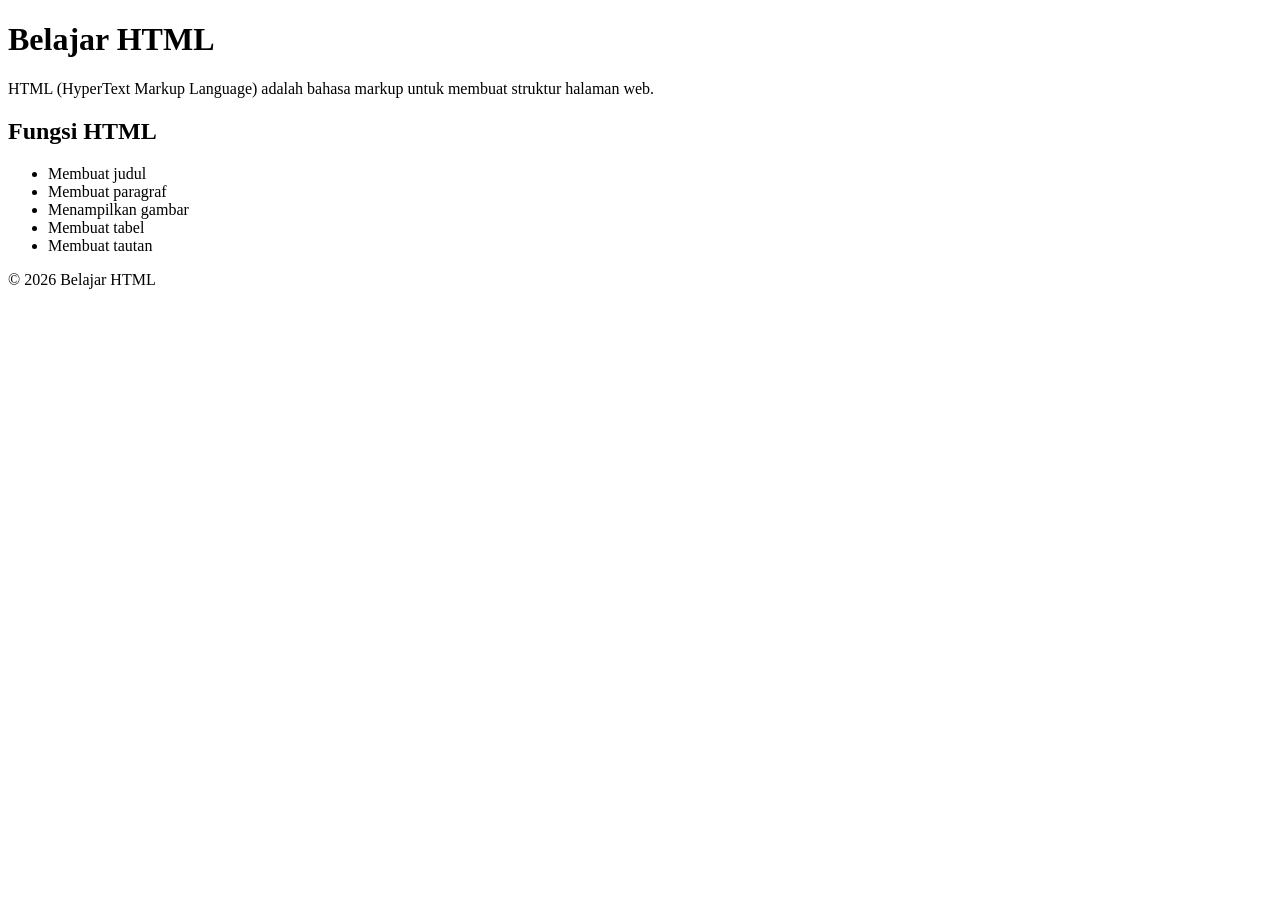
<file: index.html>
<!DOCTYPE html>
<html lang="id">
<head>
<meta charset="UTF-8">
<meta name="viewport" content="width=device-width, initial-scale=1.0">
<title>Belajar HTML</title>
</head>
<body>
<h1>Belajar HTML</h1>
<p>HTML (HyperText Markup Language) adalah bahasa markup untuk membuat struktur halaman web.</p>
<h2>Fungsi HTML</h2>
<ul><li>Membuat judul</li><li>Membuat paragraf</li><li>Menampilkan gambar</li><li>Membuat tabel</li><li>Membuat tautan</li></ul>
<p>&copy; 2026 Belajar HTML</p>
</body>
</html>
</file>
